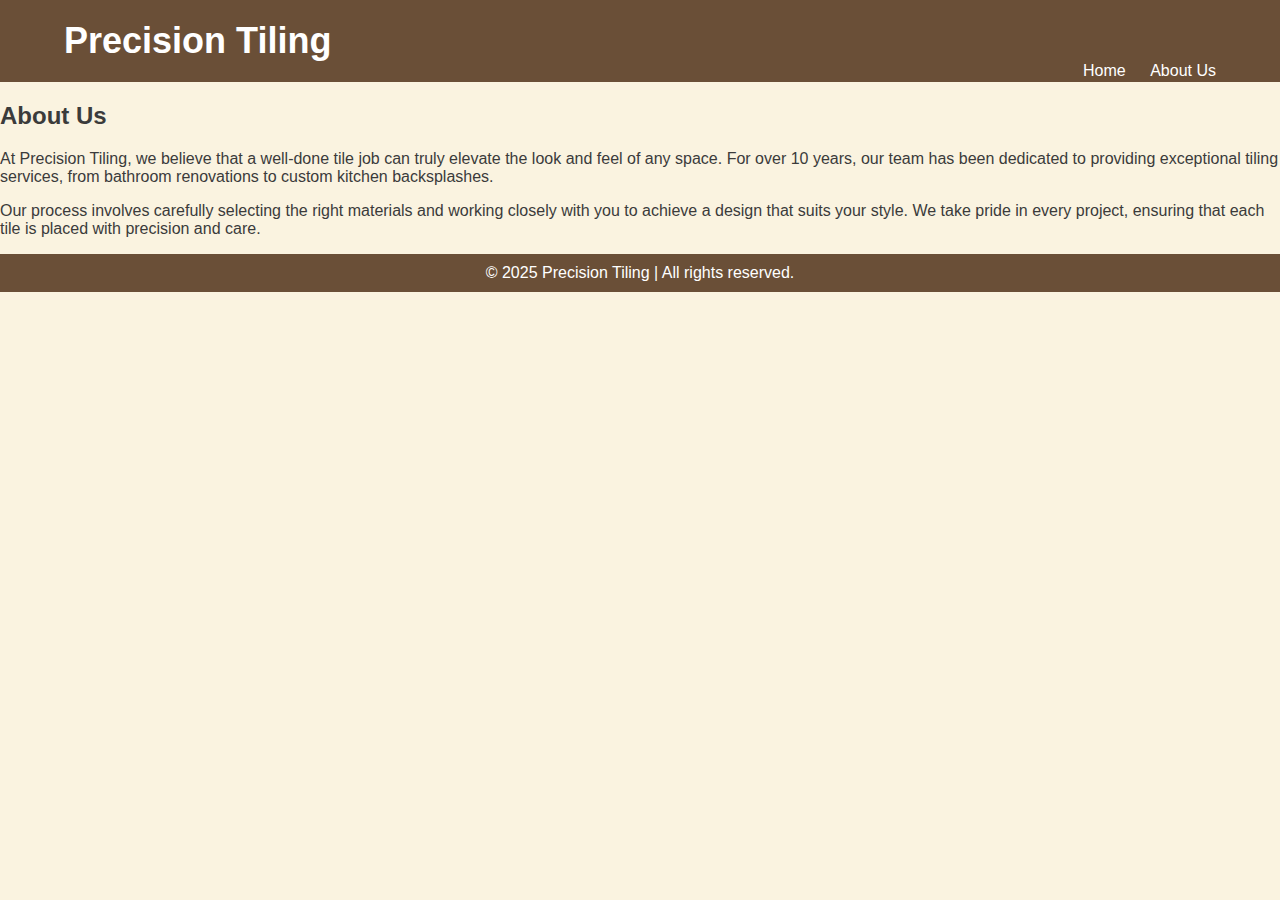
<file: about.html>
<!DOCTYPE html>
<html lang="en">
<head>
  <meta charset="UTF-8" />
  <meta name="viewport" content="width=device-width, initial-scale=1.0" />
  <title>About Us - Precision Tiling</title>
  <link rel="stylesheet" href="style.css" />
</head>
<body>

  <!-- Header -->
  <header class="header">
    <div class="container">
      <h1>Precision Tiling</h1>
      <nav>
        <a href="index.html">Home</a>
        <a href="about.html">About Us</a>
      </nav>
    </div>
  </header>

  <!-- About Us Section -->
  <section class="about">
    <h2>About Us</h2>
    <p>
      At Precision Tiling, we believe that a well-done tile job can truly elevate the look and feel of any space. For over 10 years, our team has been dedicated to providing exceptional tiling services, from bathroom renovations to custom kitchen backsplashes. 
    </p>
    <p>
      Our process involves carefully selecting the right materials and working closely with you to achieve a design that suits your style. We take pride in every project, ensuring that each tile is placed with precision and care.
    </p>
  </section>

  <!-- Footer -->
  <footer>
    <p>&copy; 2025 Precision Tiling | All rights reserved.</p>
  </footer>

</body>
</html>
</file>
<file: style.css>
body {
  font-family: 'Arial', sans-serif;
  margin: 0;
  padding: 0;
  background-color: #faf3e0;
  color: #3b3b3b;
}

.container {
  width: 90%;
  margin: 0 auto;
}

header {
  background-color: #6a4f37;
  color: white;
  padding: 20px 0;
}

header h1 {
  margin: 0;
  font-size: 36px;
}

header nav {
  float: right;
}

header nav a {
  color: white;
  margin-left: 20px;
  text-decoration: none;
}

header nav a:hover {
  text-decoration: underline;
}

.hero {
  background-color: #f4e1c1;
  padding: 40px 0;
  text-align: center;
}

.hero h2 {
  font-size: 36px;
  margin-bottom: 10px;
}

.hero p {
  font-size: 18px;
  margin-bottom: 20px;
}

.btn {
  padding: 10px 20px;
  background-color: #6a4f37;
  color: white;
  text-decoration: none;
  border-radius: 5px;
}

.btn:hover {
  background-color: #8a6e4f;
}

.services {
  background-color: #ffffff;
  padding: 40px 0;
  text-align: center;
}

.services h3 {
  font-size: 28px;
  margin-bottom: 20px;
}

.services ul {
  list-style-type: none;
  padding: 0;
}

.services ul li {
  font-size: 20px;
  margin: 10px 0;
}

footer {
  background-color: #6a4f37;
  color: white;
  padding: 10px 0;
  text-align: center;
}

footer p {
  margin: 0;
}
</file>
